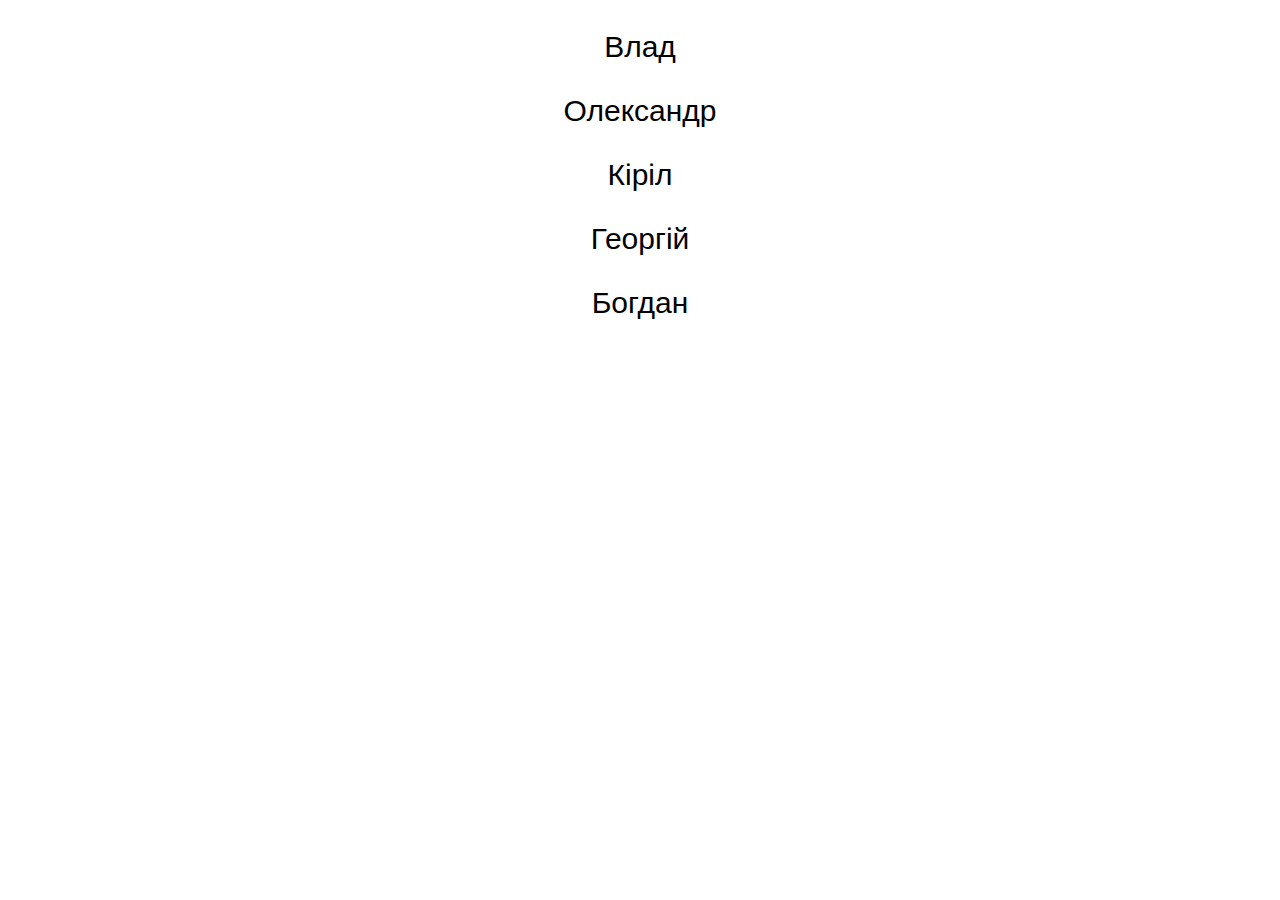
<file: index.html>
<!DOCTYPE html>
<html lang="en">
<head>
    <meta charset="UTF-8">
    <meta name="viewport" content="width=device-width, initial-scale=1.0">
    <title>Document</title>
    <style>
        body{
            font-size: 30px;
            text-align: center;
            font-family: Arial, Helvetica, sans-serif;
        }
        a{
            text-decoration: none;
            color: black;}
            a:hover{
                color:violet;
            }
    </style>
</head>
<body>
    <p><a href="vlad/">Влад</a></p>
    <p><a href="sasha/">Олександр</a></p>
    <p><a href="kiril/">Кіріл</a></p>
    <p><a href="georg/">Георгій</a></p>
    <p><a href="bogdan/">Богдан</a></p>
</body>
</html>
</file>
